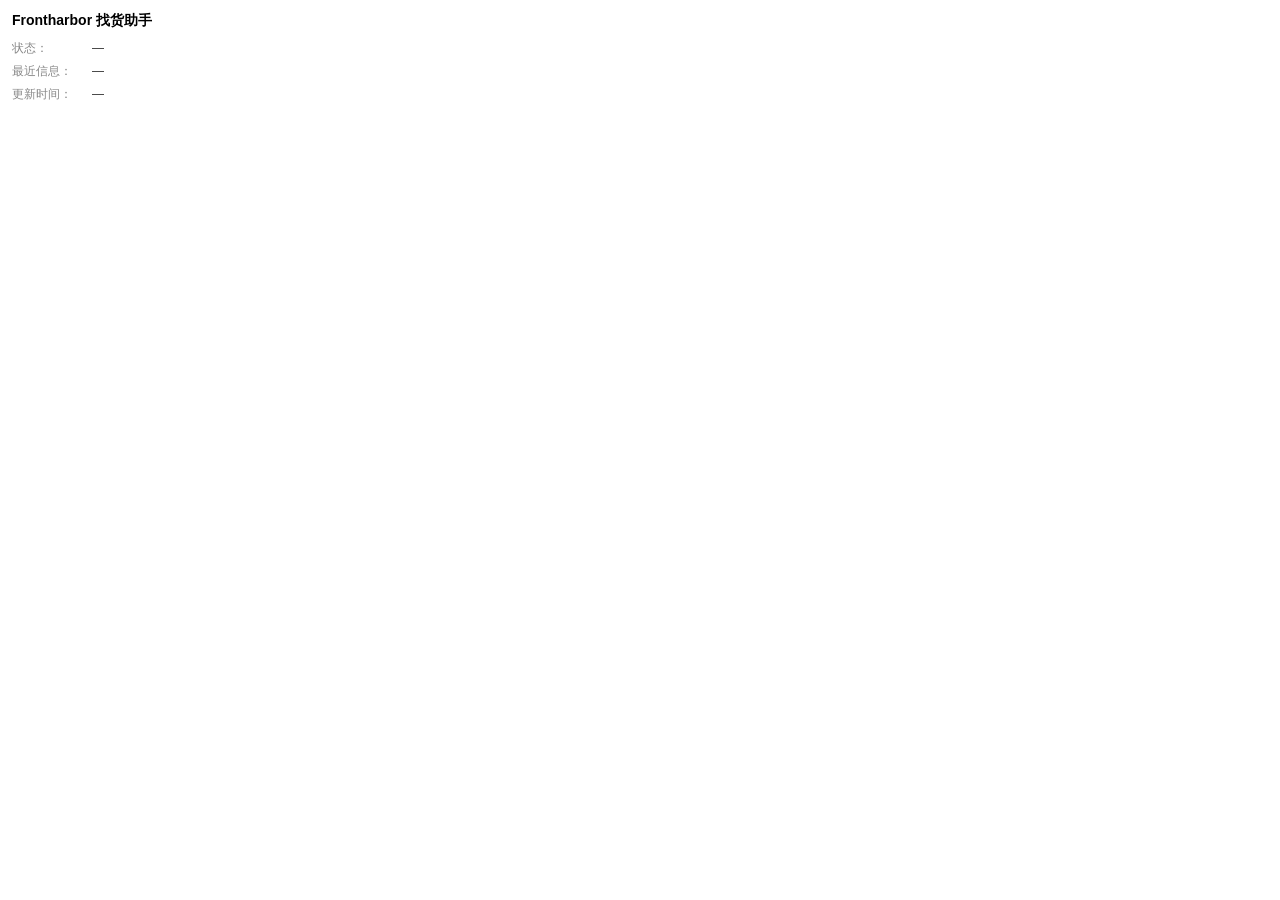
<file: frontharbor-extension/popup.html>
<!DOCTYPE html>
<html>
<head>
<meta charset="utf-8">
<style>
body { font-family: -apple-system, sans-serif; width: 320px; padding: 12px; margin: 0; }
h3 { margin: 0 0 10px; font-size: 14px; }
.row { font-size: 12px; margin: 6px 0; color: #333; }
.label { color: #888; display: inline-block; width: 80px; }
.val { font-weight: 500; word-break: break-all; }
</style>
</head>
<body>
<h3>Frontharbor 找货助手</h3>
<div class="row"><span class="label">状态：</span><span class="val" id="v-status">—</span></div>
<div class="row"><span class="label">最近信息：</span><span class="val" id="v-info">—</span></div>
<div class="row"><span class="label">更新时间：</span><span class="val" id="v-updated">—</span></div>
<script src="popup.js"></script>
</body>
</html>
</file>
